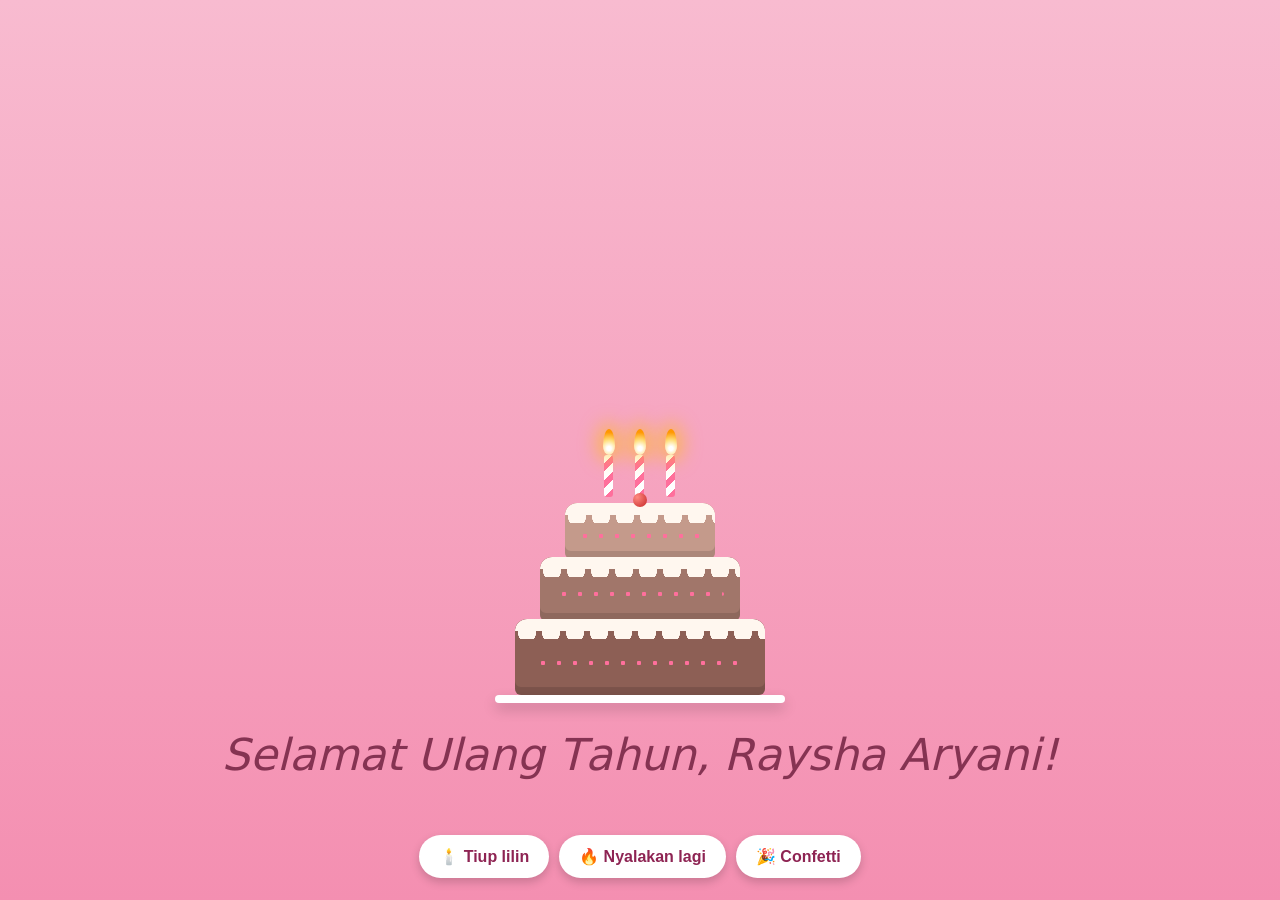
<file: index.html>
<!DOCTYPE html>
<html lang="id">
<head>
<meta charset="UTF-8">
<meta name="viewport" content="width=device-width, initial-scale=1, viewport-fit=cover">
<title>Animated Birthday Cake</title>
<link rel="stylesheet" href="style.css">
</head>
<body>
<div class="balloons" id="balloons"></div>
<canvas id="cv"></canvas>
<div class="stage">
  <div class="cake" id="cake">
    <div class="candles">
      <div class="candle"><div class="flame"></div><i class="smoke"></i></div>
      <div class="candle"><div class="flame"></div><i class="smoke"></i></div>
      <div class="candle"><div class="flame"></div><i class="smoke"></i></div>
    </div>
    <div class="layer top"><span class="cherry"></span></div>
    <div class="layer mid"></div>
    <div class="layer bot"></div>
    <div class="plate"></div>
  </div>
  <div class="msg"><div class="hb" id="hb"></div><div class="nm" id="nm"></div></div>
</div>
<div class="ui">
  <button id="blow">🕯️ Tiup lilin</button>
  <button id="relight">🔥 Nyalakan lagi</button>
  <button id="party">🎉 Confetti</button>
</div>
<script src="script.js"></script>
</body>
</html>
</file>
<file: style.css>
:root{--bg1:#f48fb1;--bg2:#f8bbd0;--ink:#6a1b3a;--l1:#a1766a;--l2:#8d5f55;--l3:#c49a8b;--icing:#fff7ef;--plate:#fff;--btn:#fff;--btnink:#8e2453;box-sizing:border-box;padding-top:env(safe-area-inset-top,0px);padding-bottom:env(safe-area-inset-bottom,0px);color-scheme:light}
@media (prefers-color-scheme:dark){:root:not([data-theme="light"]){--bg1:#4a1730;--bg2:#6b2447;--ink:#ffd6e6;--btn:#ffd6e6;--btnink:#4a1730;color-scheme:dark}}
:root[data-theme="dark"]{--bg1:#4a1730;--bg2:#6b2447;--ink:#ffd6e6;--btn:#ffd6e6;--btnink:#4a1730;color-scheme:dark}
html,body{height:100%;margin:0}
body{background:linear-gradient(180deg,var(--bg2),var(--bg1));color:var(--ink);font-family:"Segoe UI",system-ui,sans-serif;overflow-x:hidden;display:flex;flex-direction:column;align-items:center}
h1{font-style:italic;font-size:clamp(26px,8vw,40px);margin:18px 12px 0;text-align:center;letter-spacing:.5px}
canvas{position:fixed;inset:0;pointer-events:none;z-index:5;width:100%;height:100%}
.balloons{position:fixed;inset:0;pointer-events:none;overflow:hidden;z-index:1}
.b{position:absolute;bottom:-120px;width:48px;height:60px;border-radius:50% 50% 48% 48%;opacity:.85;animation:rise var(--t) linear infinite;animation-delay:var(--w)}
.b::after{content:"";position:absolute;left:50%;top:100%;width:1.5px;height:50px;background:currentColor;opacity:.5}
@keyframes rise{from{transform:translateY(0) translateX(0)}50%{transform:translateY(-60vh) translateX(18px)}to{transform:translateY(-120vh) translateX(-10px)}}
.stage{position:relative;z-index:2;margin-top:auto;display:flex;flex-direction:column;align-items:center;padding-top:80px}
.cake{display:flex;flex-direction:column;align-items:center;position:relative}
.candles{display:flex;gap:22px;margin-bottom:-2px;animation:drop .8s cubic-bezier(.3,1.4,.5,1) 2.6s both}
.candle{position:relative;width:9px;height:42px;border-radius:3px;background:repeating-linear-gradient(135deg,#fff 0 6px,#ff6f9c 6px 12px);margin-top:34px}
.candle:nth-child(2){height:50px}
.flame{position:absolute;left:50%;bottom:100%;width:12px;height:26px;margin-left:-6px;border-radius:50% 50% 50% 50%/65% 65% 35% 35%;background:radial-gradient(circle at 50% 75%,#fff 10%,#ffe082 40%,#ff9800 80%);box-shadow:0 0 18px 6px rgba(255,193,7,.55);transform-origin:50% 100%;animation:flick .18s ease-in-out infinite alternate;cursor:pointer;transition:opacity .4s,transform .4s}
.flame::before{content:"";position:absolute;inset:-14px -12px}
.out .flame{opacity:0;transform:scale(.1);animation:none}
.smoke{position:absolute;left:50%;bottom:100%;width:6px;height:6px;border-radius:50%;background:#9e9e9e;opacity:0}
.out .smoke{animation:smoke 1.6s ease-out forwards}
@keyframes smoke{0%{opacity:.7;transform:translate(0,0) scale(1)}100%{opacity:0;transform:translate(8px,-60px) scale(5)}}
@keyframes flick{from{transform:rotate(-4deg) scaleY(.95)}to{transform:rotate(4deg) scaleY(1.08)}}
.layer{position:relative;border-radius:12px 12px 6px 6px;animation:drop .8s cubic-bezier(.3,1.4,.5,1) both;box-shadow:inset 0 -8px 0 rgba(0,0,0,.12)}
.top{width:150px;height:56px;background:var(--l3);animation-delay:1.8s}
.mid{width:200px;height:64px;background:var(--l1);animation-delay:1.0s;margin-top:-2px}
.bot{width:250px;height:76px;background:var(--l2);animation-delay:.2s;margin-top:-2px}
.layer::before{content:"";position:absolute;left:0;right:0;top:0;height:20px;border-radius:12px 12px 0 0;background:var(--icing);-webkit-mask:radial-gradient(circle 9px at 12px 14px,#000 98%,transparent) 0 0/24px 100% repeat-x,linear-gradient(#000,#000) 0 0/100% 12px no-repeat;mask:radial-gradient(circle 9px at 12px 14px,#000 98%,transparent) 0 0/24px 100% repeat-x,linear-gradient(#000,#000) 0 0/100% 12px no-repeat}
.layer::after{content:"";position:absolute;left:8%;right:8%;top:55%;height:4px;border-radius:2px;background:radial-gradient(circle,#ff6f9c 2px,transparent 2.5px) 0 0/16px 4px repeat-x}
.cherry{position:absolute;top:-10px;left:50%;width:14px;height:14px;margin-left:-7px;border-radius:50%;background:radial-gradient(circle at 30% 30%,#ff8a80,#c62828);z-index:2}
.plate{width:290px;height:8px;border-radius:4px;background:var(--plate);box-shadow:0 6px 14px rgba(0,0,0,.2);animation:grow .6s ease-out both}
@keyframes drop{from{transform:translateY(-420px);opacity:0}to{transform:translateY(0);opacity:1}}
@keyframes grow{from{transform:scaleX(0)}to{transform:scaleX(1)}}
.msg{margin-top:26px;text-align:center;min-height:90px}
.msg .hb{font-size:clamp(28px,9vw,44px);font-style:italic;opacity:.8}
.msg .hb span{display:inline-block;opacity:0;transform:translateY(12px);animation:pop .5s ease-out forwards}
@keyframes pop{to{opacity:1;transform:none}}
.msg .nm{font-size:24px;margin-top:6px;opacity:.7;word-break:break-word;padding:0 16px}
.ui{z-index:6;display:flex;flex-wrap:wrap;gap:10px;justify-content:center;padding:16px 16px 22px}
.ui input{flex:1 1 100%;max-width:300px;padding:12px 16px;border-radius:999px;border:2px solid var(--btn);background:transparent;color:var(--ink);font-size:16px;text-align:center;outline:none}
.ui input::placeholder{color:var(--ink);opacity:.55}
button{border:0;border-radius:999px;padding:12px 20px;font-size:16px;font-weight:600;background:var(--btn);color:var(--btnink);box-shadow:0 4px 10px rgba(0,0,0,.18);cursor:pointer}
button:active{transform:scale(.96)}
@media (prefers-reduced-motion:reduce){.b,.flame{animation:none}}
</file>
